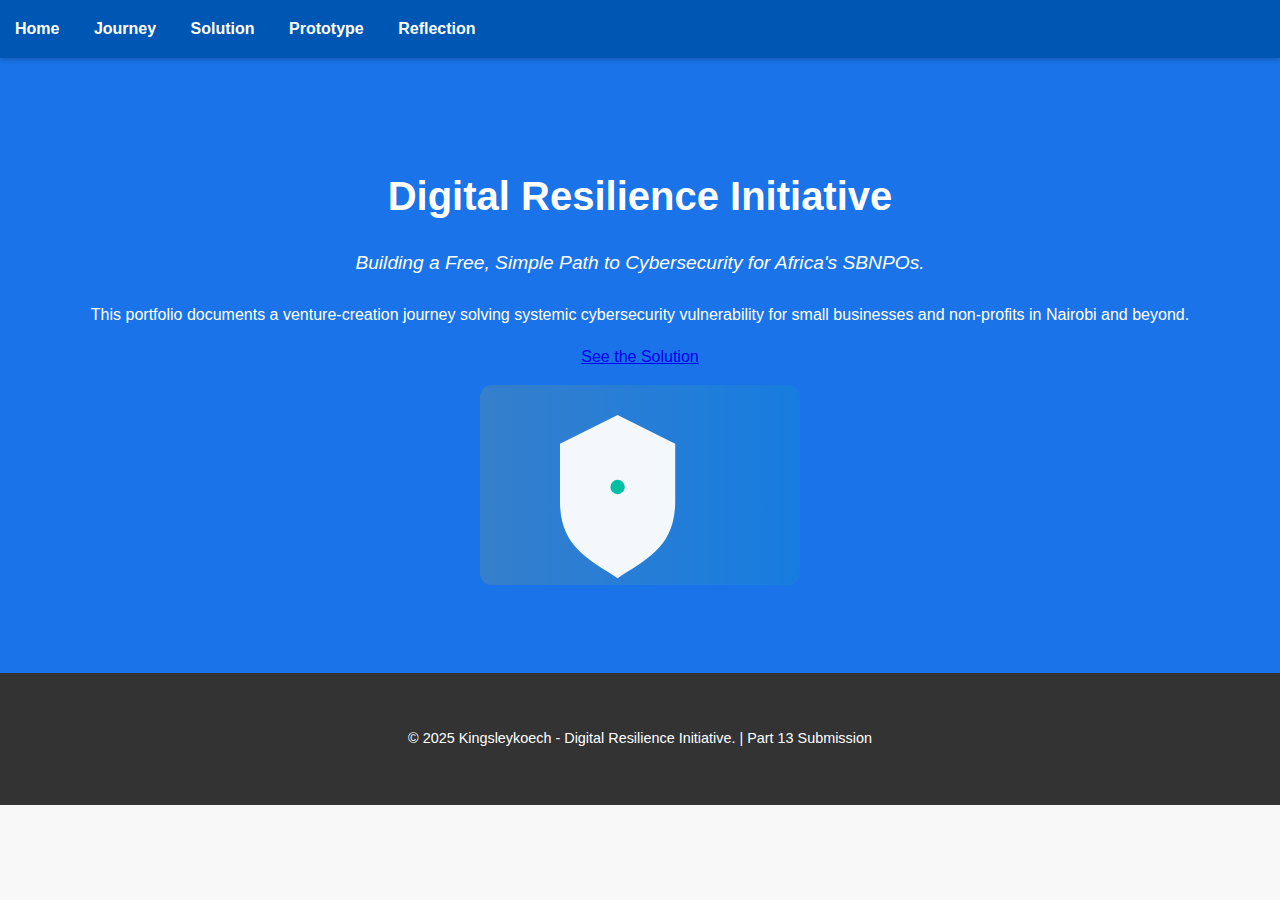
<file: index.html>
<!DOCTYPE html>
<html lang="en">
<head>
    <meta charset="UTF-8">
    <meta name="viewport" content="width=device-width, initial-scale=1.0">
    <title>Kingsleykoech - Digital Resilience Initiative</title>
    <link rel="stylesheet" href="style.css">
</head>
<body>
    <header>
        <nav>
            <a href="index.html">Home</a>
            <a href="journey.html">Journey</a>
            <a href="solution.html">Solution</a>
            <a href="prototype.html">Prototype</a>
            <a href="reflection.html">Reflection</a>
        </nav>
    </header>

    <section id="home" class="hero">
        <div class="hero-bg" aria-hidden="true"></div>
        <div class="container hero-inner">
            <div class="hero-copy reveal">
                <h1>Digital Resilience Initiative</h1>
                <p class="tagline">Building a Free, Simple Path to Cybersecurity for Africa's SBNPOs.</p>
                <p class="lead">This portfolio documents a venture-creation journey solving systemic cybersecurity vulnerability for small businesses and non-profits in Nairobi and beyond.</p>
                <p><a class="cta" href="solution.html">See the Solution</a></p>
            </div>
            <div class="hero-visual reveal">
                <!-- Simple illustrative SVG placeholder -->
                <svg width="320" height="200" viewBox="0 0 320 200" xmlns="http://www.w3.org/2000/svg" role="img" aria-label="shield illustration">
                    <defs>
                        <linearGradient id="g" x1="0" x2="1">
                            <stop offset="0" stop-color="#ffd700" />
                            <stop offset="1" stop-color="#00bfa5" />
                        </linearGradient>
                    </defs>
                    <rect width="320" height="200" rx="12" fill="url(#g)" opacity="0.12"/>
                    <g transform="translate(80,30) scale(1.2)" fill="#fff">
                        <path d="M48 0 L96 24 L96 72 C96 110 72 120 48 136 C24 120 0 110 0 72 L0 24 Z" opacity="0.95"/>
                        <circle cx="48" cy="60" r="6" fill="#00bfa5" />
                    </g>
                </svg>
            </div>
        </div>
    </section>

    <!-- Other sections moved to their own pages: journey.html, solution.html, prototype.html, reflection.html -->

    <footer>
        <div class="container">
            <p>&copy; 2025 Kingsleykoech - Digital Resilience Initiative. | Part 13 Submission</p>
        </div>
    </footer>

    <script src="script.js"></script>
</body>
</html>
</file>
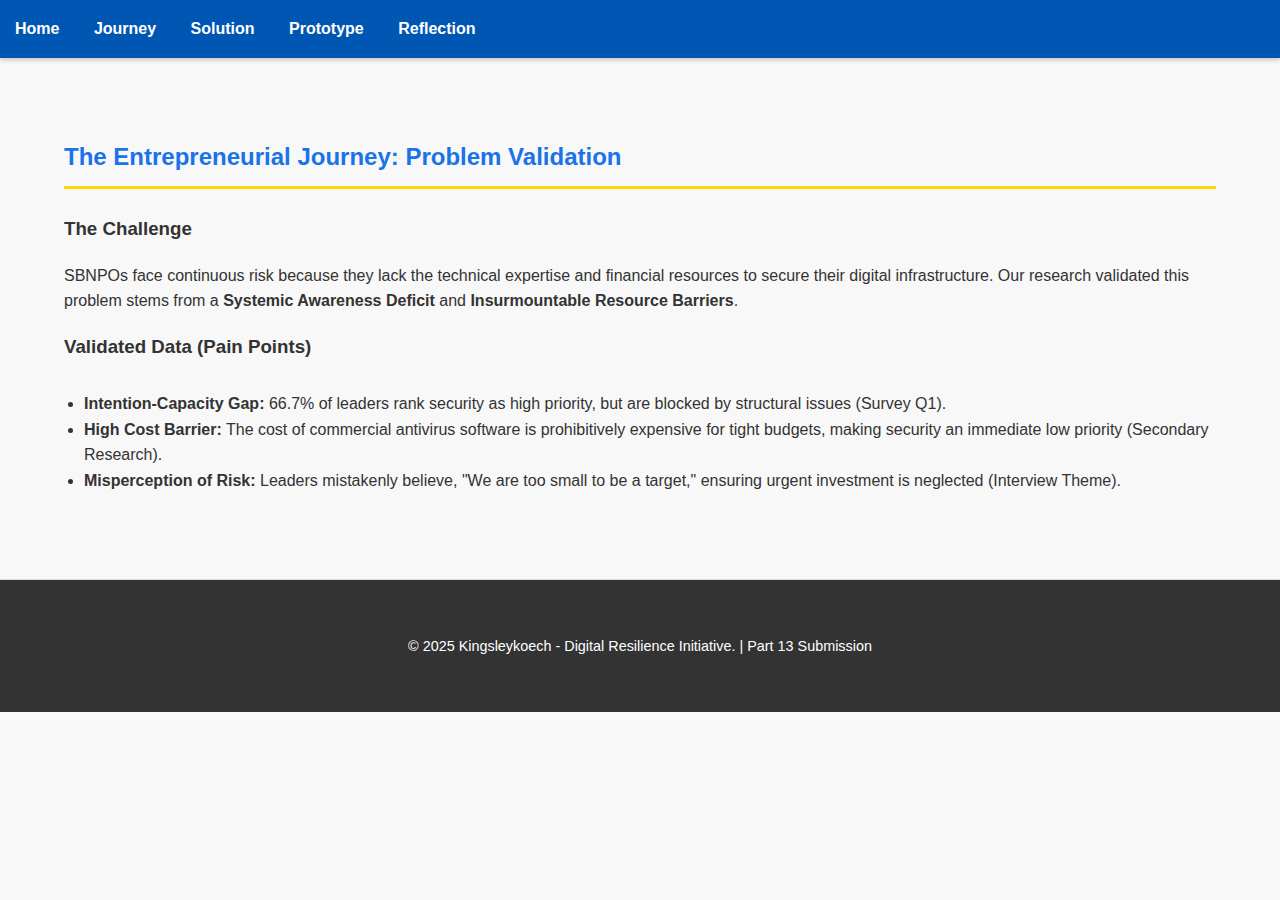
<file: journey.html>
<!DOCTYPE html>
<html lang="en">
<head>
    <meta charset="UTF-8">
    <meta name="viewport" content="width=device-width, initial-scale=1.0">
    <title>Journey — Digital Resilience Initiative</title>
    <link rel="stylesheet" href="style.css">
</head>
<body>
    <header>
        <nav>
            <a href="index.html">Home</a>
            <a href="journey.html">Journey</a>
            <a href="solution.html">Solution</a>
            <a href="prototype.html">Prototype</a>
            <a href="reflection.html">Reflection</a>
        </nav>
    </header>

    <main>
        <section class="content-section">
            <div class="container">
                <h2>The Entrepreneurial Journey: Problem Validation</h2>
                <h3>The Challenge</h3>
                <p>SBNPOs face continuous risk because they lack the technical expertise and financial resources to secure their digital infrastructure. Our research validated this problem stems from a <strong>Systemic Awareness Deficit</strong> and <strong>Insurmountable Resource Barriers</strong>.</p>

                <h3>Validated Data (Pain Points)</h3>
                <ul>
                    <li><strong>Intention-Capacity Gap:</strong> 66.7% of leaders rank security as high priority, but are blocked by structural issues (Survey Q1).</li>
                    <li><strong>High Cost Barrier:</strong> The cost of commercial antivirus software is prohibitively expensive for tight budgets, making security an immediate low priority (Secondary Research).</li>
                    <li><strong>Misperception of Risk:</strong> Leaders mistakenly believe, "We are too small to be a target," ensuring urgent investment is neglected (Interview Theme).</li>
                </ul>
            </div>
        </section>
    </main>

    <footer>
        <div class="container">
            <p>&copy; 2025 Kingsleykoech - Digital Resilience Initiative. | Part 13 Submission</p>
        </div>
    </footer>

    <script src="script.js"></script>
</body>
</html>
</file>
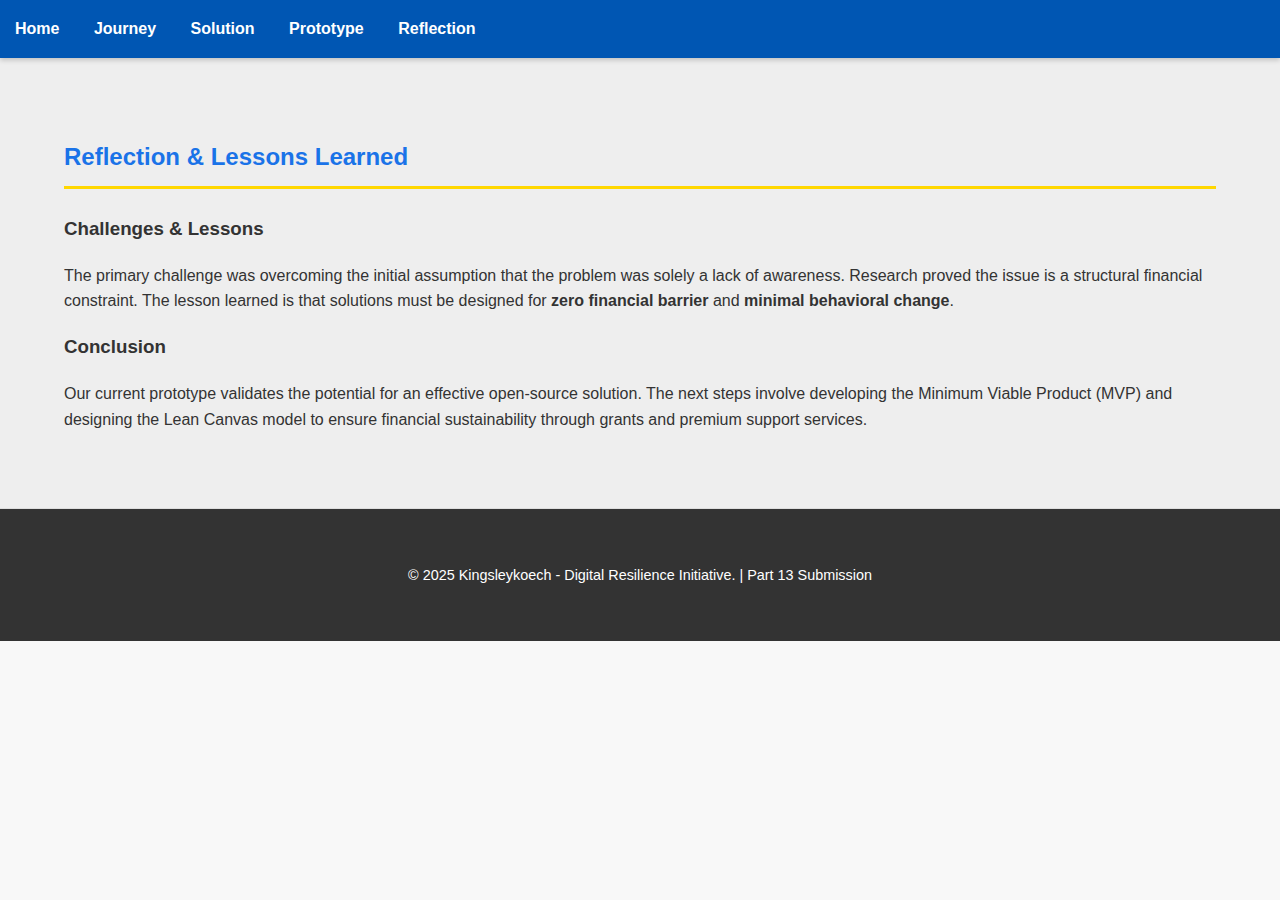
<file: reflection.html>
<!DOCTYPE html>
<html lang="en">
<head>
    <meta charset="UTF-8">
    <meta name="viewport" content="width=device-width, initial-scale=1.0">
    <title>Reflection — Digital Resilience Initiative</title>
    <link rel="stylesheet" href="style.css">
</head>
<body>
    <header>
        <nav>
            <a href="index.html">Home</a>
            <a href="journey.html">Journey</a>
            <a href="solution.html">Solution</a>
            <a href="prototype.html">Prototype</a>
            <a href="reflection.html">Reflection</a>
        </nav>
    </header>

    <main>
        <section class="content-section bg-light">
            <div class="container">
                <h2>Reflection & Lessons Learned</h2>
                <h3>Challenges & Lessons</h3>
                <p>The primary challenge was overcoming the initial assumption that the problem was solely a lack of awareness. Research proved the issue is a structural financial constraint. The lesson learned is that solutions must be designed for <strong>zero financial barrier</strong> and <strong>minimal behavioral change</strong>.</p>

                <h3>Conclusion</h3>
                <p>Our current prototype validates the potential for an effective open-source solution. The next steps involve developing the Minimum Viable Product (MVP) and designing the Lean Canvas model to ensure financial sustainability through grants and premium support services.</p>
            </div>
        </section>
    </main>

    <footer>
        <div class="container">
            <p>&copy; 2025 Kingsleykoech - Digital Resilience Initiative. | Part 13 Submission</p>
        </div>
    </footer>

    <script src="script.js"></script>
</body>
</html>
</file>
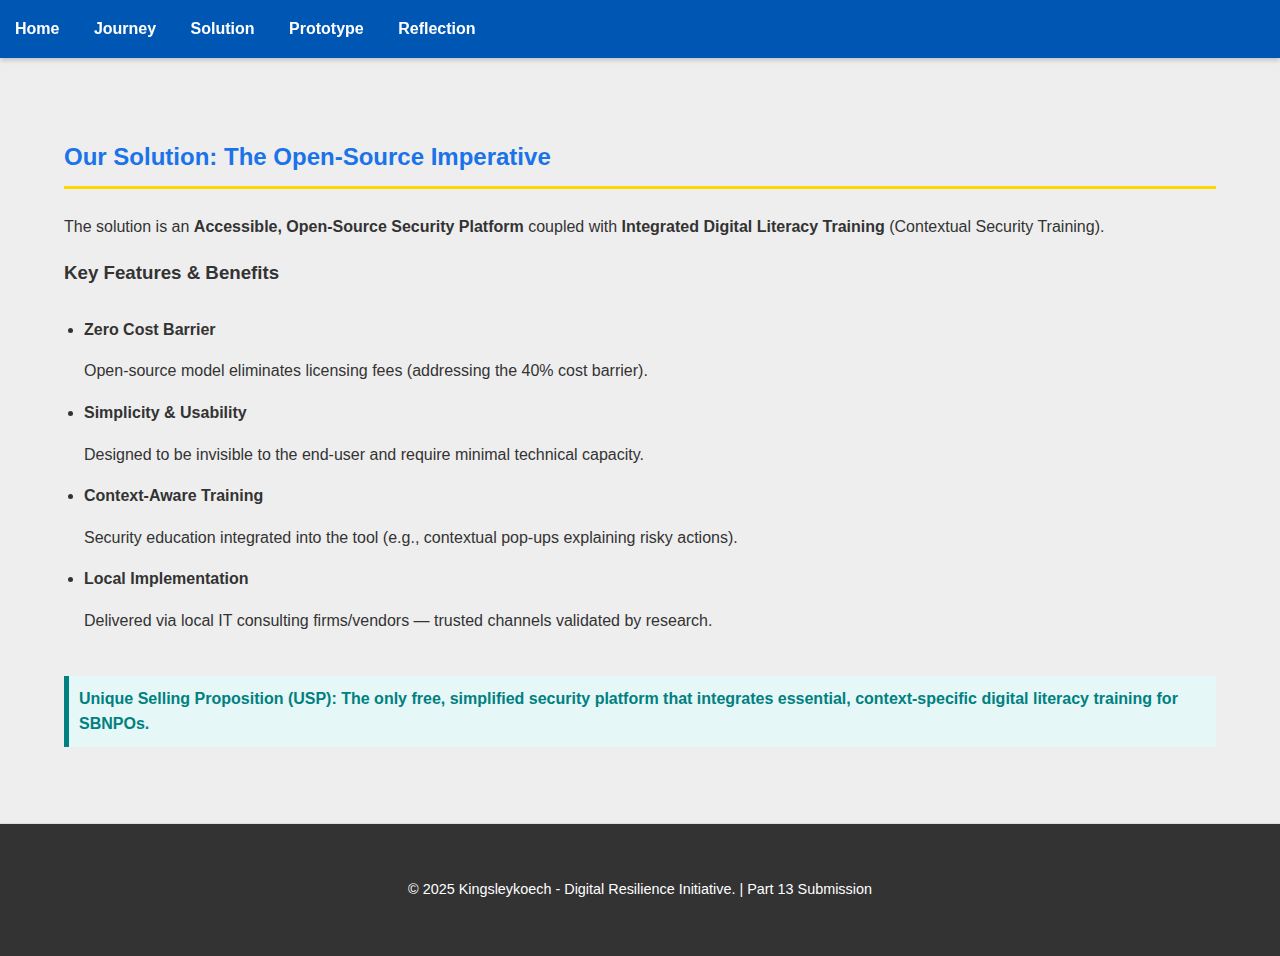
<file: solution.html>
<!DOCTYPE html>
<html lang="en">
<head>
    <meta charset="UTF-8">
    <meta name="viewport" content="width=device-width, initial-scale=1.0">
    <title>Solution — Digital Resilience Initiative</title>
    <link rel="stylesheet" href="style.css">
</head>
<body>
    <header>
        <nav>
            <a href="index.html">Home</a>
            <a href="journey.html">Journey</a>
            <a href="solution.html">Solution</a>
            <a href="prototype.html">Prototype</a>
            <a href="reflection.html">Reflection</a>
        </nav>
    </header>

    <main>
        <section class="content-section bg-light">
            <div class="container">
                <h2>Our Solution: The Open-Source Imperative</h2>
                <p>The solution is an <strong>Accessible, Open-Source Security Platform</strong> coupled with <strong>Integrated Digital Literacy Training</strong> (Contextual Security Training).</p>

                <h3>Key Features & Benefits</h3>
                <ul class="cards">
                    <li class="card"><strong>Zero Cost Barrier</strong><p>Open-source model eliminates licensing fees (addressing the 40% cost barrier).</p></li>
                    <li class="card"><strong>Simplicity & Usability</strong><p>Designed to be invisible to the end-user and require minimal technical capacity.</p></li>
                    <li class="card"><strong>Context-Aware Training</strong><p>Security education integrated into the tool (e.g., contextual pop-ups explaining risky actions).</p></li>
                    <li class="card"><strong>Local Implementation</strong><p>Delivered via local IT consulting firms/vendors — trusted channels validated by research.</p></li>
                </ul>

                <p class="usp">Unique Selling Proposition (USP): The only free, simplified security platform that integrates essential, context-specific digital literacy training for SBNPOs.</p>
            </div>
        </section>
    </main>

    <footer>
        <div class="container">
            <p>&copy; 2025 Kingsleykoech - Digital Resilience Initiative. | Part 13 Submission</p>
        </div>
    </footer>

    <script src="script.js"></script>
</body>
</html>
</file>
<file: style.css>
body {
    font-family: sans-serif;
    line-height: 1.6;
    margin: 0;
    padding: 0;
    color: #333;
    background-color: #f8f8f8;
}

.container {
    width: 90%;
    max-width: 1200px;
    margin: 0 auto;
    padding: 20px;
}

header {
    background: #0056b3;
    color: white;
    padding: 1rem 0;
    position: sticky;
    top: 0;
    z-index: 1000;
    box-shadow: 0 2px 5px rgba(0,0,0,0.2);
}

nav a {
    color: white;
    text-decoration: none;
    margin: 0 15px;
    font-weight: bold;
    transition: color 0.3s;
}

nav a:hover {
    color: #ffd700;
}

.hero {
    background-color: #1a73e8; /* Google Blue */
    color: white;
    padding: 60px 0;
    text-align: center;
    box-shadow: 0 4px 6px rgba(0,0,0,0.1);
}

.hero h1 {
    font-size: 2.5rem;
    margin-bottom: 0.5rem;
}

.tagline {
    font-style: italic;
    font-size: 1.2rem;
    margin-bottom: 1.5rem;
}

.content-section {
    padding: 40px 0;
    border-bottom: 1px solid #ddd;
}

.content-section h2 {
    color: #1a73e8;
    border-bottom: 3px solid #ffd700;
    padding-bottom: 10px;
    margin-bottom: 25px;
}

.bg-light {
    background-color: #eeeeee;
}

ul {
    list-style: disc;
    margin-left: 20px;
    padding: 10px 0;
}

.diagram-img {
    max-width: 100%;
    height: auto;
    display: block;
    margin: 20px auto;
    border: 1px solid #ccc;
    box-shadow: 0 0 10px rgba(0,0,0,0.1);
}

.usp {
    font-weight: bold;
    color: #008080;
    padding: 10px;
    border-left: 5px solid #008080;
    background-color: #e6f7f7;
}

footer {
    text-align: center;
    padding: 20px 0;
    background: #333;
    color: white;
    font-size: 0.9rem;
}

/* Responsive adjustments */
@media (max-width: 768px) {
    .hero h1 {
        font-size: 2rem;
    }
    nav a {
        display: block;
        text-align: center;
        margin: 5px 0;
    }
}
</file>
